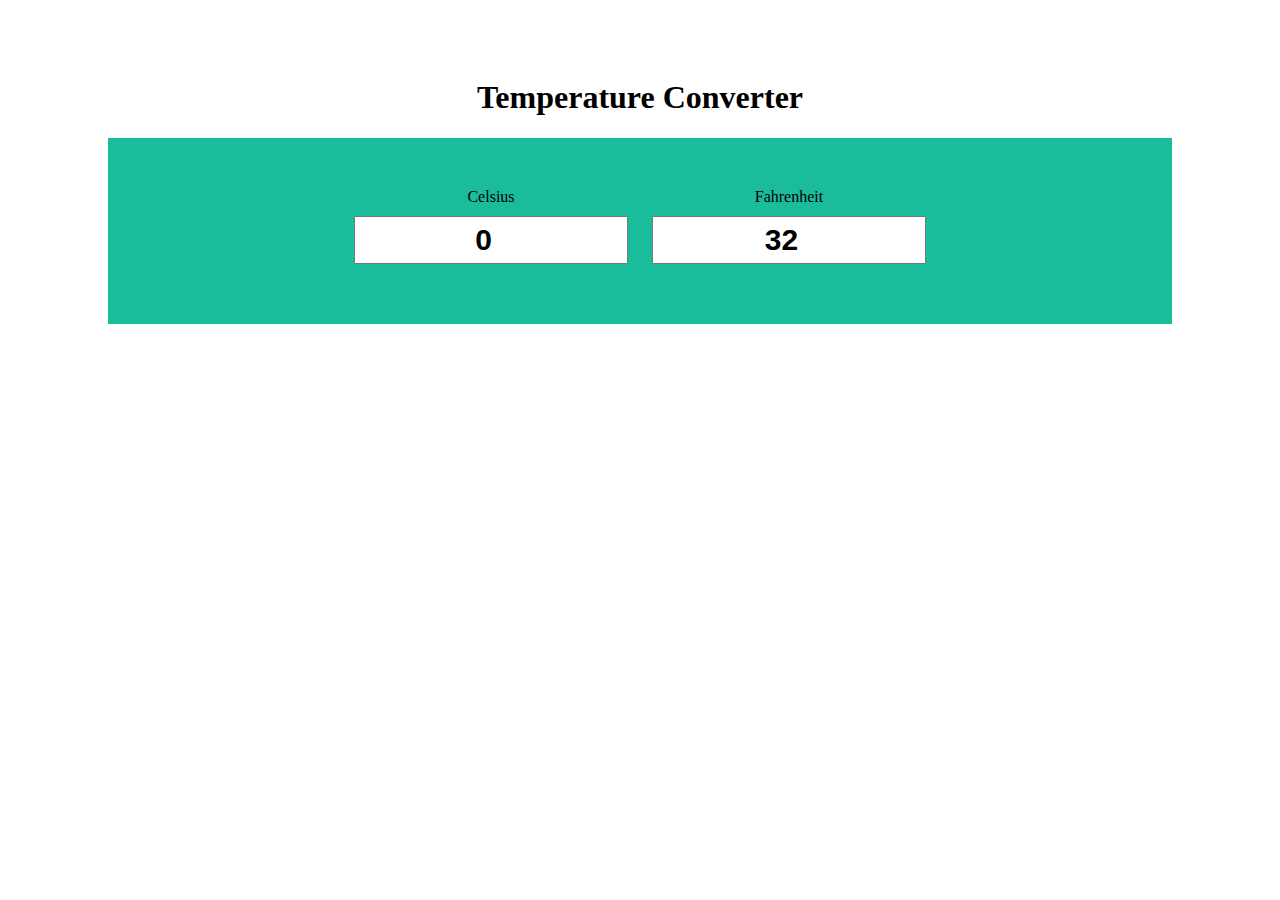
<file: adi/project1/index.html>
<!DOCTYPE html>
<html lang="en">
<head>
    <meta charset="UTF-8">
    <meta name="viewport" content="width=device-width, initial-scale=1.0">
    <title>Temperature Converter</title>
    <style>
        body{
            padding: 50px 100px;
        }

        h1{
            text-align: center;
        }

        #container{
            text-align: center;
            background-color: #1abc9c;
            padding: 50px;
        }
        .input-div{
            display: inline-block;
        }

        .inp{
            padding: 5px 10px;
            margin: 10px;
            font-size: 30px;
            font-weight: bold;
            width: 250px;
            text-align: center;
        }
    </style>
</head>
<body>
    <h1>Temperature Converter</h1>
    <div id="container">
       
        <div class="input-div">
          <label>Celsius </label><br>
          <input type="number" value="0" id="cel" class="inp">
        </div>

        <div class="input-div">
            <label>Fahrenheit </label><br>
            <input type="number" value="32" id="fah" class="inp">
          </div>

          <script>
            var cel=document.getElementById("cel");
            var fah=document.getElementById("fah");

            cel.addEventListener('input',function(){
                let c=this.value;
                let f=(c*9/5)+ 32;
                
                if(!Number.isInteger(f)){
                    f=f.toFixed(4);

                } fah.value=f;
            });

            fah.addEventListener('input',function(){

                let f=this.value;
                let c=(f- 32)* 5/9;
                if(!Number.isInteger(c)){
                    c=c.toFixed(4);
                }
                cel.value=c;
            });

          </script>

    </div>
</body>
</html>
</file>
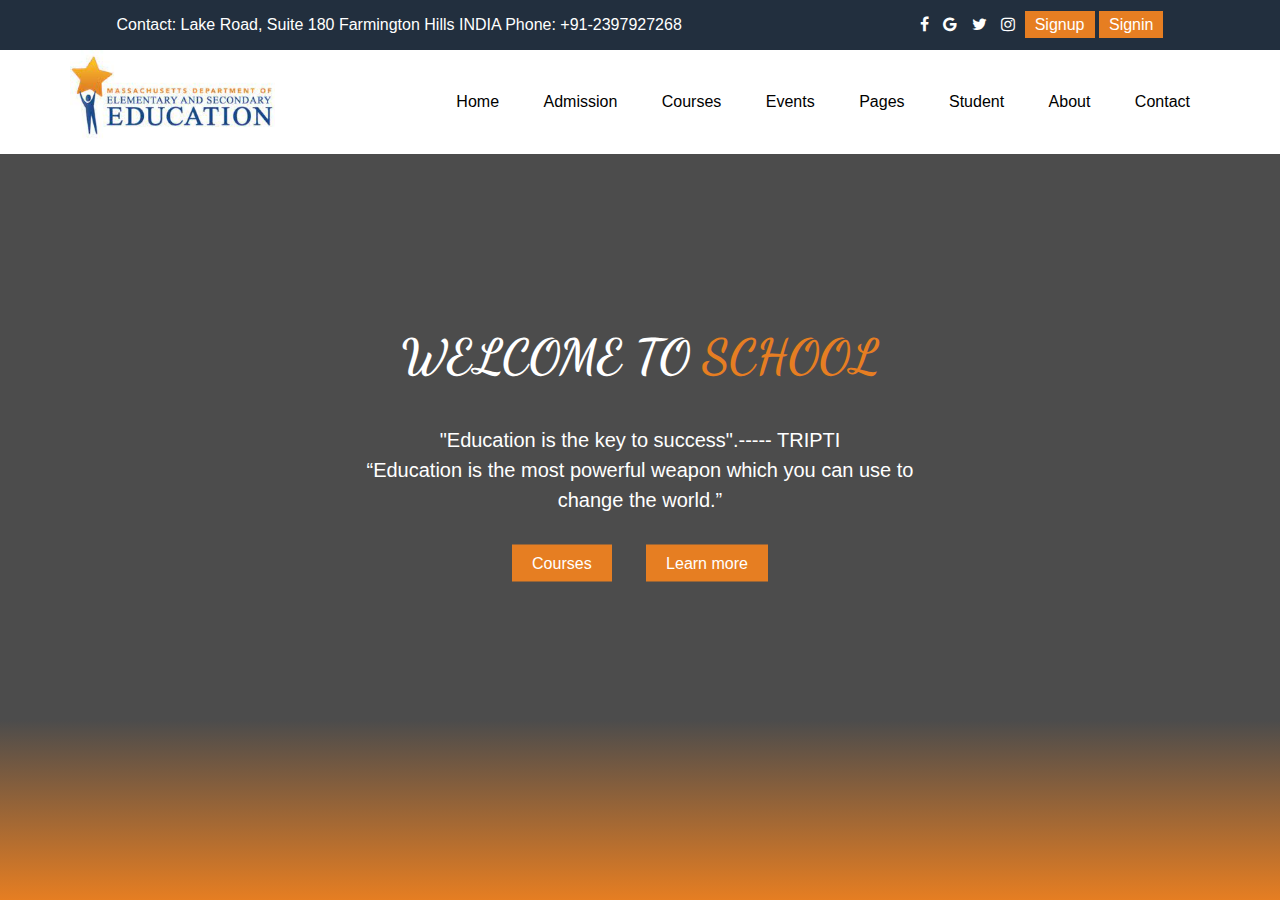
<file: webdev/html.html>
<!DOCTYPE html>
<html lang="en">
<head>
    <meta charset="UTF-8">
    <meta name="viewport" content="width=device-width, initial-scale=1.0">
    <title>Document</title>
    <link rel="stylesheet" type="text/css" href="style.css">
    <link rel="stylesheet" href="https://cdnjs.cloudflare.com/ajax/libs/font-awesome/4.7.0/css/font-awesome.min.css">
    <link rel="preconnect" href="https://fonts.googleapis.com">
<link rel="preconnect" href="https://fonts.gstatic.com" crossorigin>
<link href="https://fonts.googleapis.com/css2?family=Dancing+Script:wght@700&display=swap" rel="stylesheet">

</head>
<body>
    <header>
        <nav class ="nav1">
            <div>
                <p>
                    Contact: Lake Road, Suite 180 Farmington Hills
                    INDIA Phone: +91-2397927268
                    </p>
                    </div>
                    <div>
                        <i class="fa fa-facebook"></i>
                        <i class="fa fa-google"></i>
                        <i class="fa fa-twitter"></i>
                        <i class="fa fa-instagram"></i>
                        
                        <a href="#">Signup</a>
                        <a href="#">Signin</a>
                        </div>
                        </nav>


                        <nav class="nav2">
                            <div>
                                <img src="[data-uri]" weigth="150" height="100">
                                </div>
                                <div class="menu">
                                    <a href="#">Home</a>
                                    <a href="#">Admission</a>
                                    <a href="#">Courses</a>
                                    <a href="#">Events</a>
                                    <a href="#">Pages</a>
                                    <a href="#">Student</a>
                                    <a href="#">About</a>
                                    <a href="#">Contact</a>
                                    </div>
                                 </nav>

                                 <div class="h-text">
                                    <h1>
                                        <h1>WELCOME TO <span> SCHOOL </span></h1>
                                        </h1>
                                        <p>
                                            "Education is the key to success".----- TRIPTI<br>
                                            “Education is the most powerful weapon which you can use to change the world.”
                                            </p> 
                                            <a href="#">Courses</a>
                                            <a href="#">Learn more</a>
                                            </div>    
                        </header>

</body>
</html>
</file>
<file: webdev/style.css>
*{padding: 0;margin: 0; box-sizing: border-box; font-family: sans-serif;}

 /*font-family: 'Dancing Script', cursive;
*/

.nav1{
    width: 100%;
    height: 50px;
    color: white;
    background: #222f3e;
    display: flex;
    justify-content: space-around;
    align-items: center;
}
.nav1 i{
    margin: 0 5px;
}
.nav1 a{
    text-decoration: none;
    color:white;
    padding: 5px 10px;
    background: #e67e22;
}
.nav2{
    width: 100%;
    height: 80;
    background: white;
    color: black;
    display: flex;
    justify-content: space-between;
    align-items: center;
    padding: 0px 70px;

}
.menu a{
    text-decoration: none;
    color: black;
    padding: 10px 20px;
}

header{
    width: 100%;
    height: 100vh;
    background: linear-gradient(rgba(0,0,0,0.7) 80%,#e67e22), url(https://images.unsplash.com/photo-1620650764255-6797e68c7904?ixlib=rb-4.0.3&ixid=M3wxMjA3fDB8MHxzZWFyY2h8MTQzfHxzY2hvb2wlMjBidWlsZGluZ3xlbnwwfHwwfHx8MA%3D%3D&auto=format&fit=crop&w=400&q=60);
        background-size: 100% 100%;
}

.h-text{
    max-width: 600px;
    color: white;
    position: absolute;
    top: 50%;
    left: 50%;
    transform: translate(-50%,-50%);
    text-align: center;
}

.h-text h1{
    font-size: 3em;
    font-family: 'Dancing Script',cursive;

}

.h-text span{
    color: #e67e22;
    font-family: 'Dancing Script',cursive;
}

.h-text p{
    font-size: 20px;
    margin: 40px 0;
    line-height: 30px;

}

.h-text a{
    text-decoration: none;
    color: white;
    background: #e67e22;
    padding:10px 20px;
    margin: 0 15px;
    letter-spacing: 5px;

}
</file>
